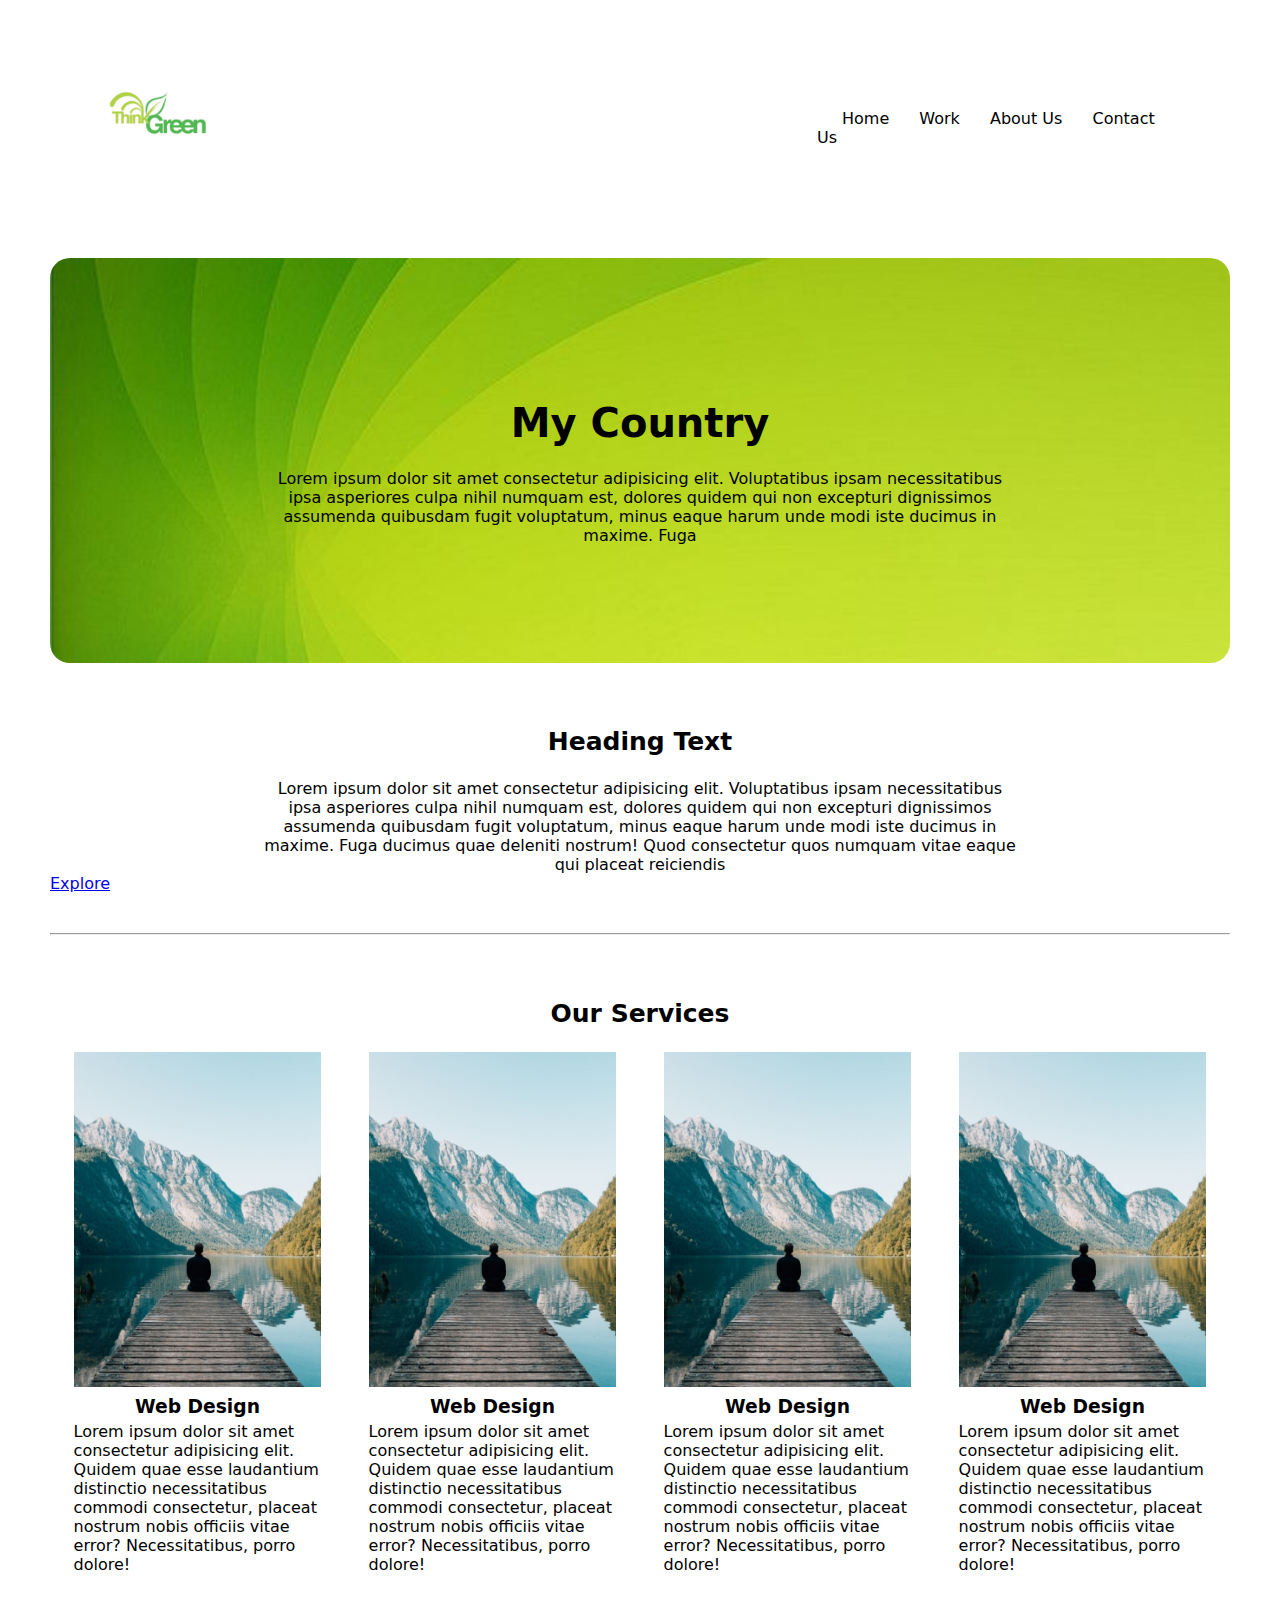
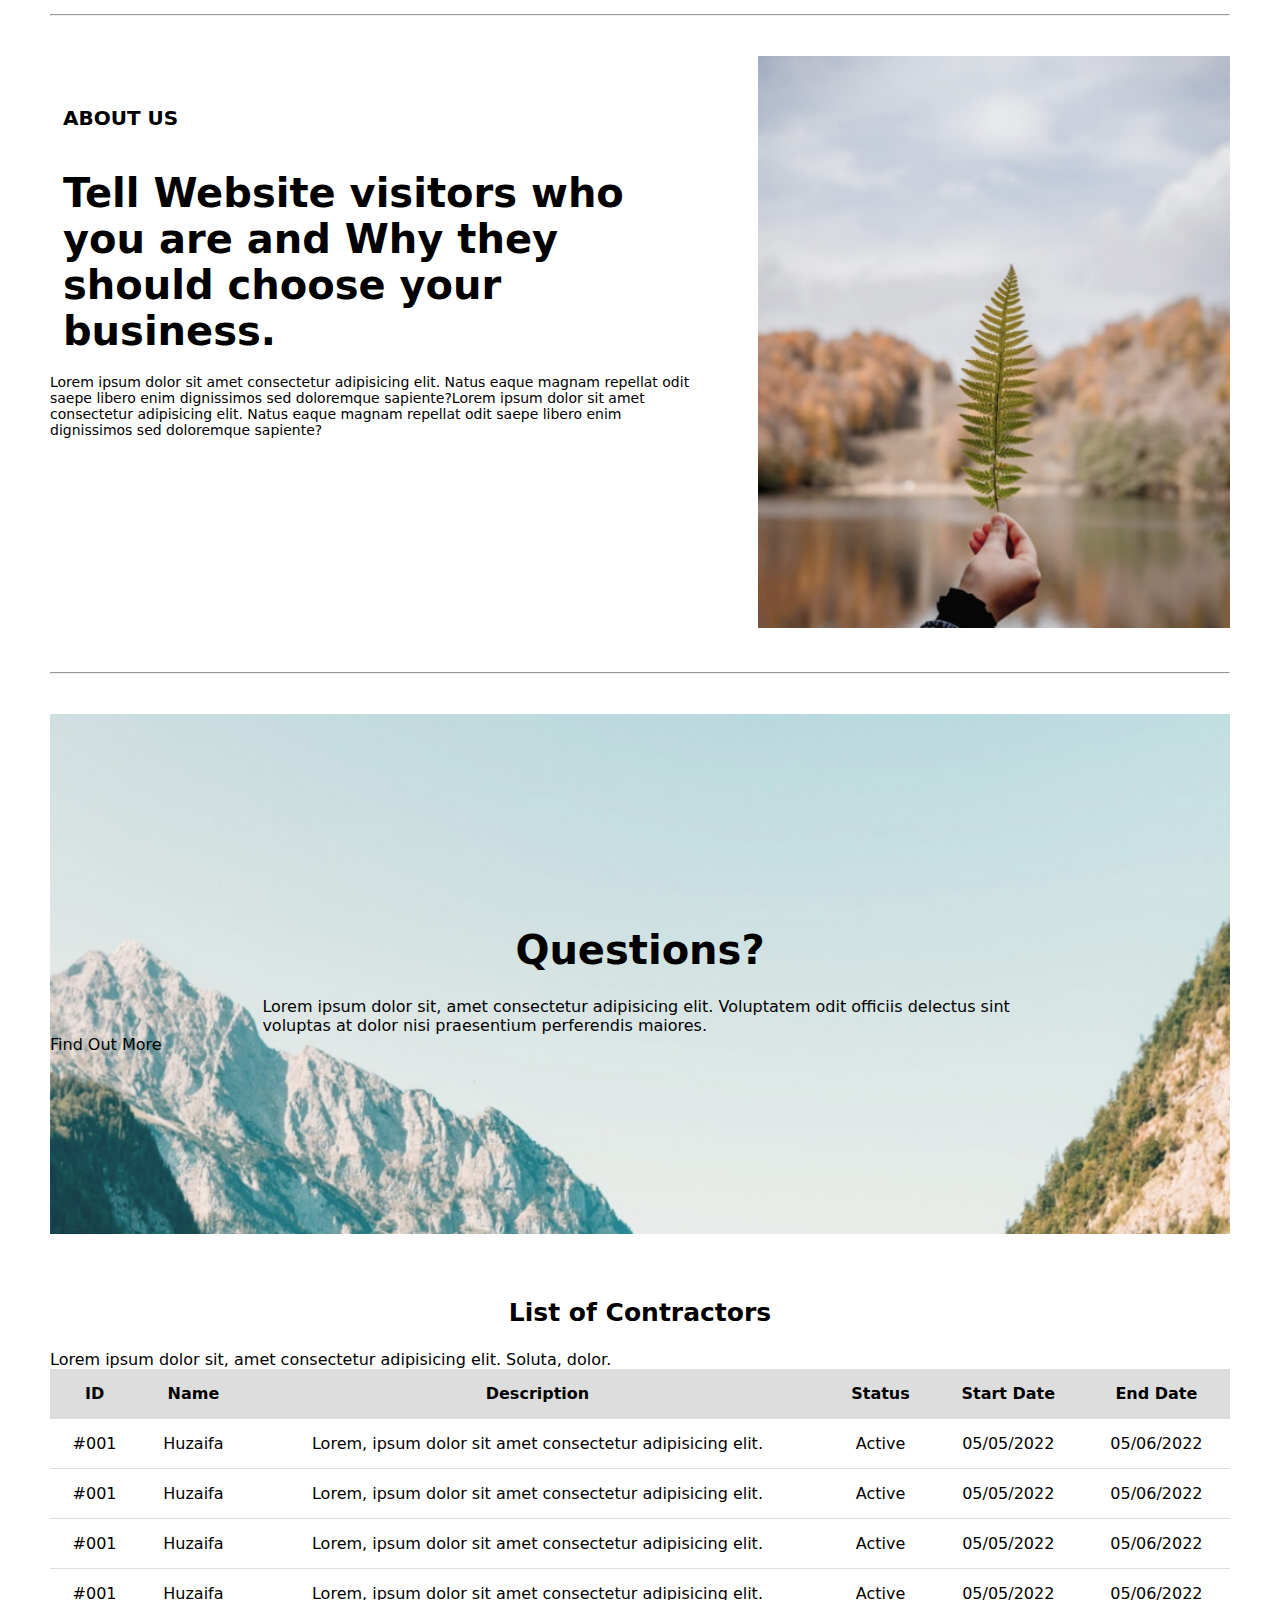
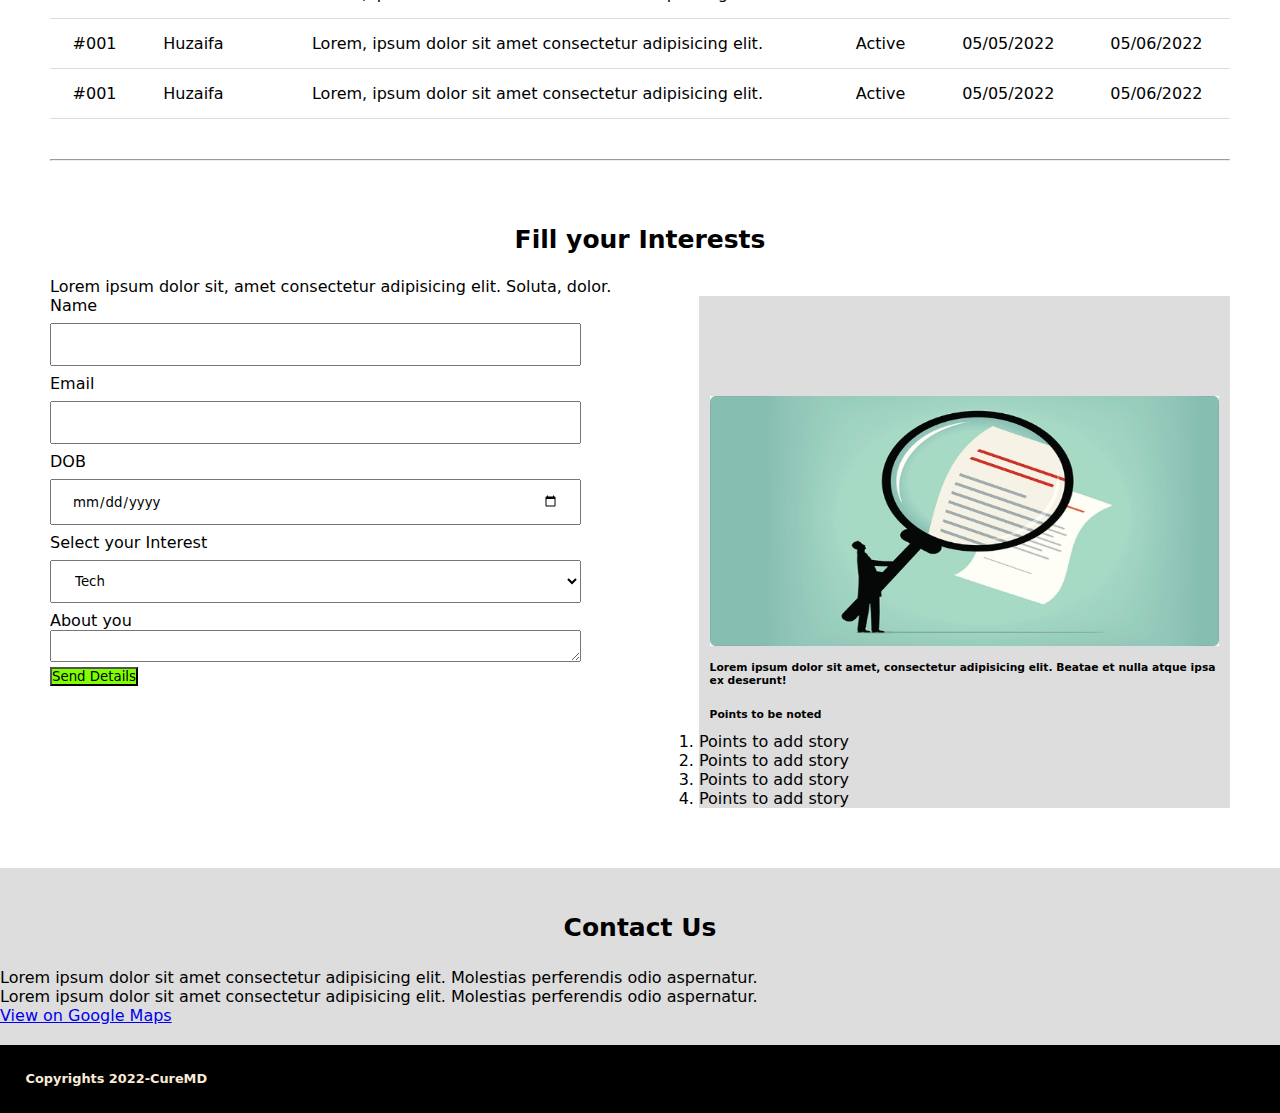
<file: Html/index.html>
<!DOCTYPE html>
<html lang="en">
  <head>
    <title>Title</title>
    <!-- Required meta tags -->
    <meta charset="utf-8" />
    <meta
      name="viewport"
      content="width=device-width, initial-scale=1, shrink-to-fit=no"
    />

    <!-- Bootstrap CSS -->
    <link rel="stylesheet" href="mystyle.css" />
  </head>
  <body>
    <section id="main">
     <!-- Header Section -->
    <header>
      <nav>
        <div class="logo margin">
          <img src="images/logo.png" alt="Logo is here" />
        </div>
        <div class="menu margin">
          <a>Home</a>
          <a>Work</a>
          <a>About Us</a>
          <a>Contact Us</a>
        </div>
        <div class="clear"></div>
      </nav>
    </header>

<!-- Header Picture Section -->

    <section>
      <div class="div">
        <h1>My Country</h1>
        <p class="p">
          Lorem ipsum dolor sit amet consectetur adipisicing elit. Voluptatibus
          ipsam necessitatibus ipsa asperiores culpa nihil numquam est, dolores
          quidem qui non excepturi dignissimos assumenda quibusdam fugit
          voluptatum, minus eaque harum unde modi iste ducimus in maxime. Fuga
        </p>
      </div>
      <div class="clear"></div>
    </section>

    <!-- Heading text Section -->

    <section>
      <div class="text-center">
        <h2>Heading Text</h2>
        <p class="p">
          Lorem ipsum dolor sit amet consectetur adipisicing elit. Voluptatibus
          ipsam necessitatibus ipsa asperiores culpa nihil numquam est, dolores
          quidem qui non excepturi dignissimos assumenda quibusdam fugit
          voluptatum, minus eaque harum unde modi iste ducimus in maxime. Fuga
          ducimus quae deleniti nostrum! Quod consectetur quos numquam vitae
          eaque qui placeat reiciendis 
        </p>
        <a href="#">Explore</a>
      </div>
      <div class="clear"></div>
    </section>
    <section>
      <hr />
    </section>

    <!-- Services Section -->

    <section>
      <h2>Our Services</h2>
      <div>
        <div class="imageFloat">
          <img src="images/service-1.jpg" alt="service image" />
          <h3>Web Design</h3>
          <p>
            Lorem ipsum dolor sit amet consectetur adipisicing elit. Quidem quae
            esse laudantium distinctio necessitatibus commodi consectetur,
            placeat nostrum nobis officiis vitae error? Necessitatibus, porro
            dolore!
          </p>
        </div>
        <div class="imageFloat">
          <img src="images/service-1.jpg" alt="service image" />
          <h3>Web Design</h3>
          <p>
            Lorem ipsum dolor sit amet consectetur adipisicing elit. Quidem quae
            esse laudantium distinctio necessitatibus commodi consectetur,
            placeat nostrum nobis officiis vitae error? Necessitatibus, porro
            dolore!
          </p>
        </div>
        <div class="imageFloat">
          <img src="images/service-1.jpg" alt="service image" />
          <h3>Web Design</h3>
          <p>
            Lorem ipsum dolor sit amet consectetur adipisicing elit. Quidem quae
            esse laudantium distinctio necessitatibus commodi consectetur,
            placeat nostrum nobis officiis vitae error? Necessitatibus, porro
            dolore!
          </p>
        </div>
        <div class="imageFloat">
          <img src="images/service-1.jpg" alt="service image" />
          <h3>Web Design</h3>
          <p>
            Lorem ipsum dolor sit amet consectetur adipisicing elit. Quidem quae
            esse laudantium distinctio necessitatibus commodi consectetur,
            placeat nostrum nobis officiis vitae error? Necessitatibus, porro
            dolore!
          </p>
        </div>
      </div>
      <div class="clear"></div>
    </section>
    <section>
      <hr />
    </section>

    <!-- About Us Section -->


    <section>
      <div>
        <div id="about-us-text">
          <h6>ABOUT US</h6>
          <h5>
            Tell Website visitors who you are and Why they should choose your
            business.
          </h5>
          <p>
            Lorem ipsum dolor sit amet consectetur adipisicing elit. Natus eaque
            magnam repellat odit saepe libero enim dignissimos sed doloremque
            sapiente?Lorem ipsum dolor sit amet consectetur adipisicing elit.
            Natus eaque magnam repellat odit saepe libero enim dignissimos sed
            doloremque sapiente?
          </p>
        </div>
        <div id="about-us-img">
          <img src="images/about-us.jpg" alt="about us image" />
        </div>

        <div class="clear"></div>
      </div>
    </section>
    <section>
      <hr />
    </section>

    <!-- Questions Section -->


    <section id="question">
      <div>
        <h1>Questions?</h1>
        <p class="p">
          Lorem ipsum dolor sit, amet consectetur adipisicing elit. Voluptatem
          odit officiis delectus sint voluptas at dolor nisi praesentium
          perferendis maiores.
        </p>
        <a>Find Out More</a>
      </div>
    </section>

    <!-- Table  Section -->

    <section id="table">
      <div>
        <h2>List of Contractors</h2>
        <p>
          Lorem ipsum dolor sit, amet consectetur adipisicing elit. Soluta,
          dolor.
        </p>
      </div>
      <div>
        <table>
          <thead>
            <tr>
              <th>ID</th>
              <th>Name</th>
              <th>Description</th>
              <th>Status</th>
              <th>Start Date</th>
              <th>End Date</th>
            </tr>
          </thead>
          <tbody>
            <tr>
              <td>#001</td>
              <td>Huzaifa</td>
              <td>Lorem, ipsum dolor sit amet consectetur adipisicing elit.</td>
              <td>Active</td>
              <td>05/05/2022</td>
              <td>05/06/2022</td>
            </tr>
            <tr>
              <td>#001</td>
              <td>Huzaifa</td>
              <td>Lorem, ipsum dolor sit amet consectetur adipisicing elit.</td>
              <td>Active</td>
              <td>05/05/2022</td>
              <td>05/06/2022</td>
            </tr>
            <tr>
              <td>#001</td>
              <td>Huzaifa</td>
              <td>Lorem, ipsum dolor sit amet consectetur adipisicing elit.</td>
              <td>Active</td>
              <td>05/05/2022</td>
              <td>05/06/2022</td>
            </tr>
            <tr>
              <td>#001</td>
              <td>Huzaifa</td>
              <td>Lorem, ipsum dolor sit amet consectetur adipisicing elit.</td>
              <td>Active</td>
              <td>05/05/2022</td>
              <td>05/06/2022</td>
            </tr>
            <tr>
              <td>#001</td>
              <td>Huzaifa</td>
              <td>Lorem, ipsum dolor sit amet consectetur adipisicing elit.</td>
              <td>Active</td>
              <td>05/05/2022</td>
              <td>05/06/2022</td>
            </tr>
            <tr>
              <td>#001</td>
              <td>Huzaifa</td>
              <td>Lorem, ipsum dolor sit amet consectetur adipisicing elit.</td>
              <td>Active</td>
              <td>05/05/2022</td>
              <td>05/06/2022</td>
            </tr>
          </tbody>
        </table>
      </div>
      <div class="clear"></div>
    </section>
    <section>
      <hr />
    </section>

    <!-- Interest Section -->

    <section>
      <div>
        <h2>Fill your Interests</h2>
        <p>
          Lorem ipsum dolor sit, amet consectetur adipisicing elit. Soluta,
          dolor.
        </p>
        <div id="formdiv">
          <form>
            <label for="name">Name</label>
            <input type="text" name="name" id="name" placeholder="" />
            <br />
            <label for="email">Email</label>
            <input type="email" name="email" id="email" placeholder="" />
            <br />
            <label for="dob">DOB</label>
            <input type="date" name="dob" id="dob" placeholder="" />
            <br />
            <label for="interest">Select your Interest</label>
            <br />
            <select name="interest" id="interest">
              <option>Tech</option>
              <option>Economy</option>
              <option>Business</option>
            </select>
            <br />
            <label>About you</label>
            <br />
            <textarea></textarea>
            <br />
            <button type="submit">Send Details</button>
          </form>
        </div>
        <div id="searchdiv">
          <img src="images/contactus.jpg" />
          <h6>
            Lorem ipsum dolor sit amet, consectetur adipisicing elit. Beatae et
            nulla atque ipsa ex deserunt!
          </h6>
          <h6>Points to be noted</h6>
          <ol>
            <li>Points to add story</li>
            <li>Points to add story</li>
            <li>Points to add story</li>
            <li>Points to add story</li>
          </ol>
        </div>
      </div>
      <div class="clear"></div>
    </section>
  </section>
    <!-- Contact Us Section -->


    <section id="contact-us">
      <div>
        <h2>Contact Us</h2>
        <p>
          Lorem ipsum dolor sit amet consectetur adipisicing elit. Molestias
          perferendis odio aspernatur.
        </p>
        <p>
          Lorem ipsum dolor sit amet consectetur adipisicing elit. Molestias
          perferendis odio aspernatur.
        </p>
        <a href="https://maps.google.com/">View on Google Maps</a>
      </div>
      <div class="clear"></div>
    </section>
    <div class="clear"></div>

    <!--  Footer -->


    <footer id="footer">
      <h6>Copyrights 2022-CureMD</h6>
    </footer>
  </body>
</html>
</file>
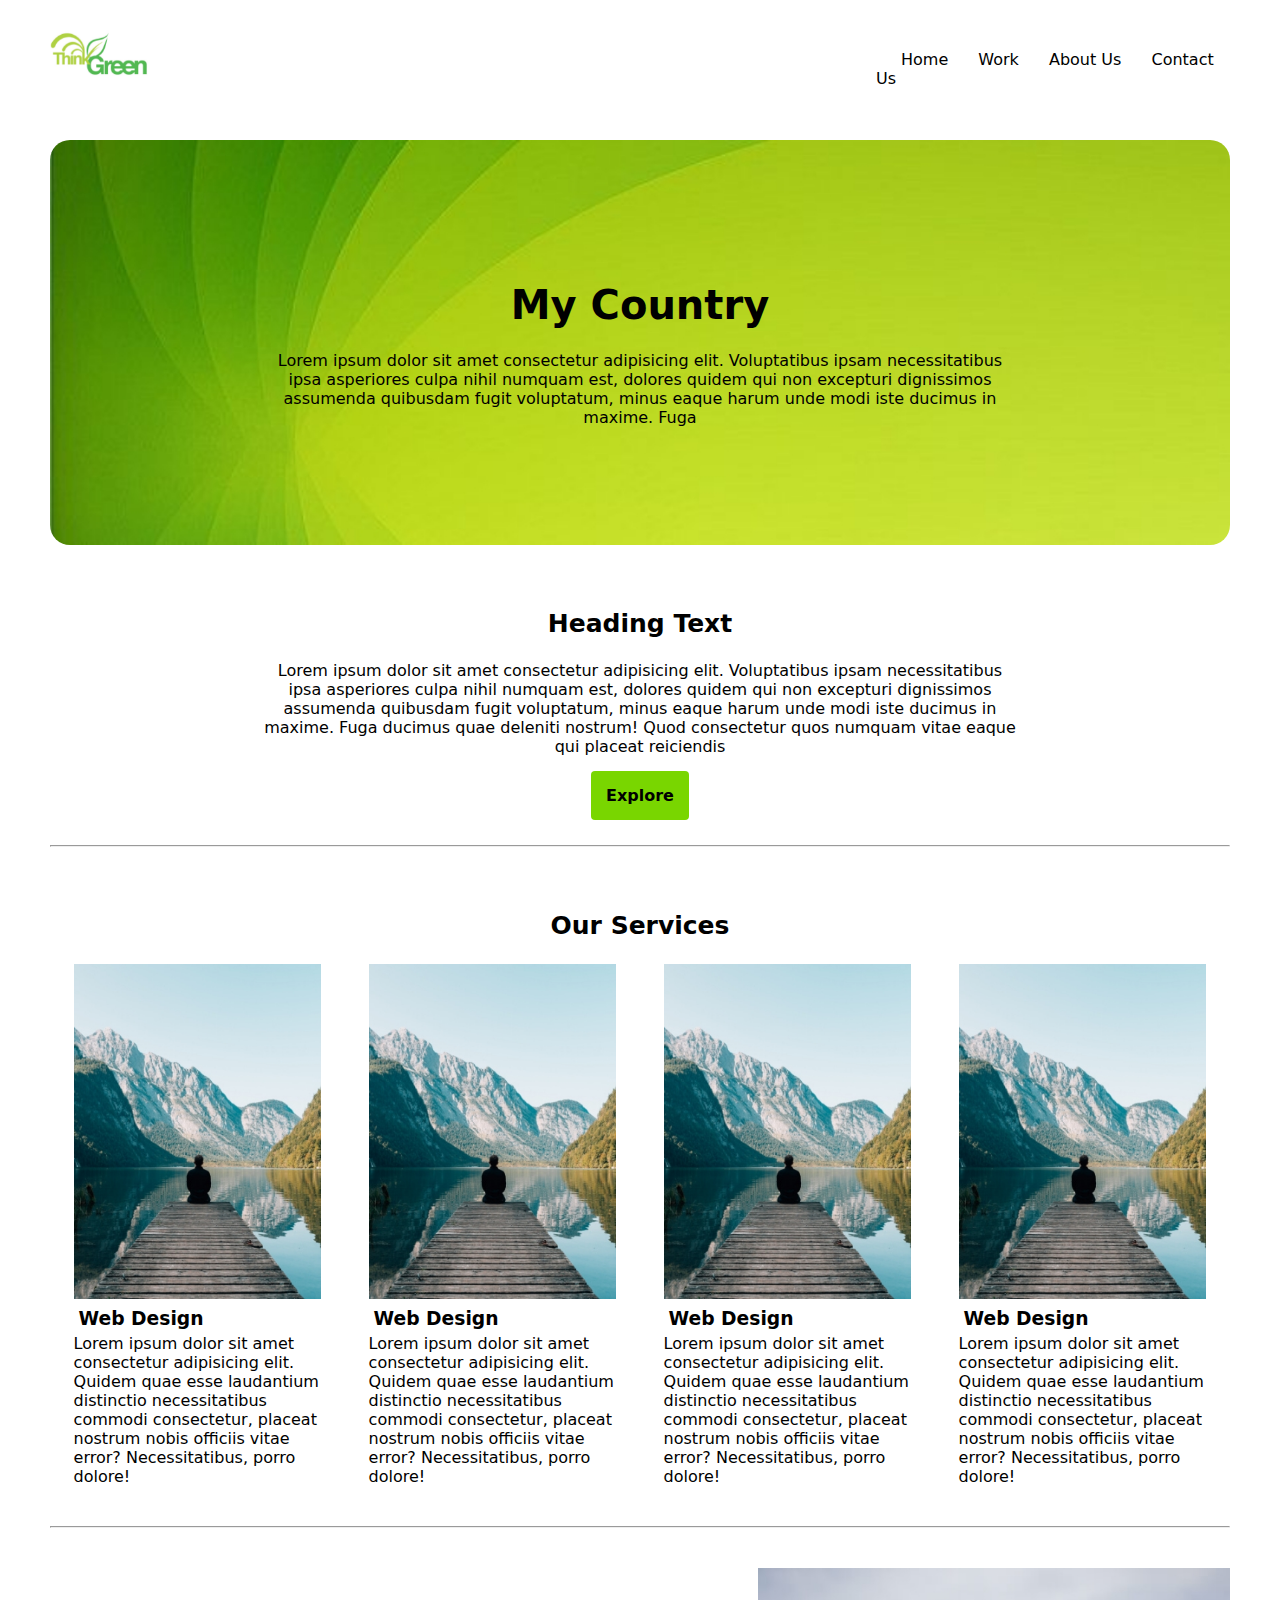
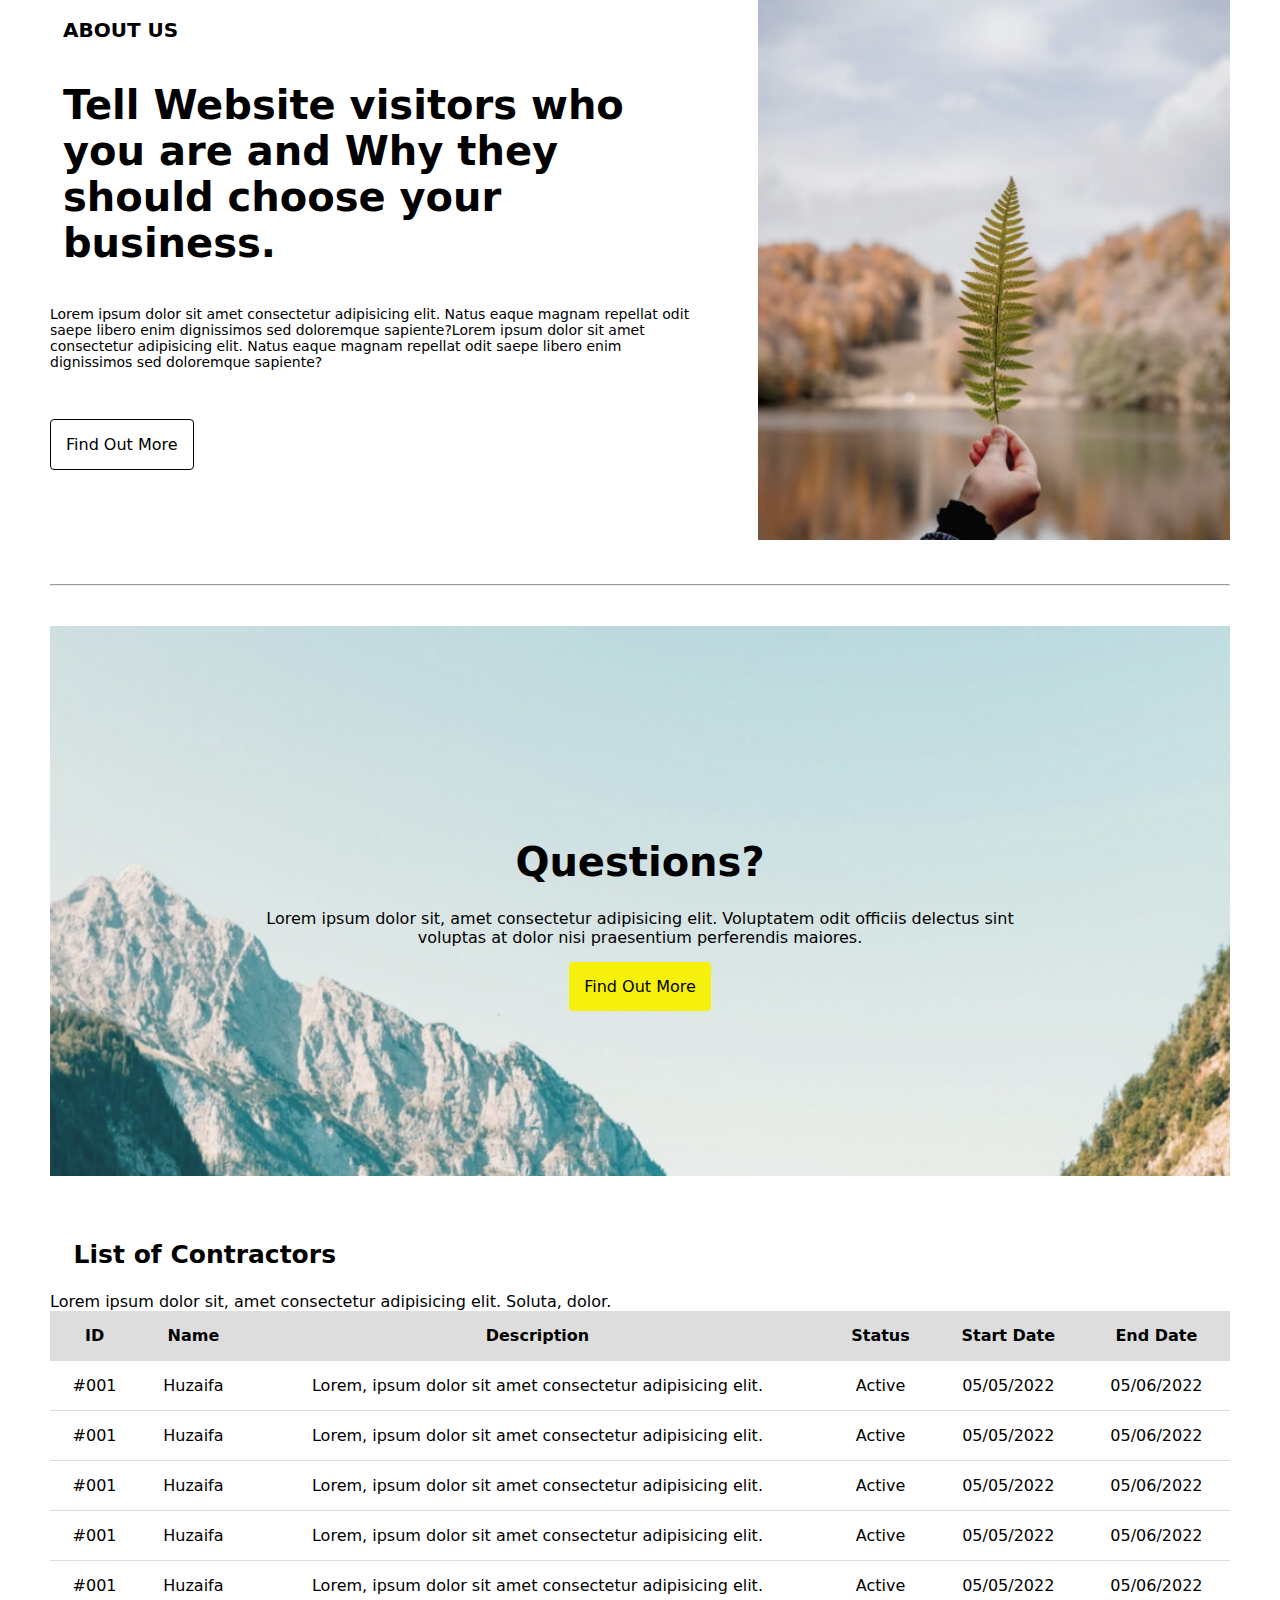
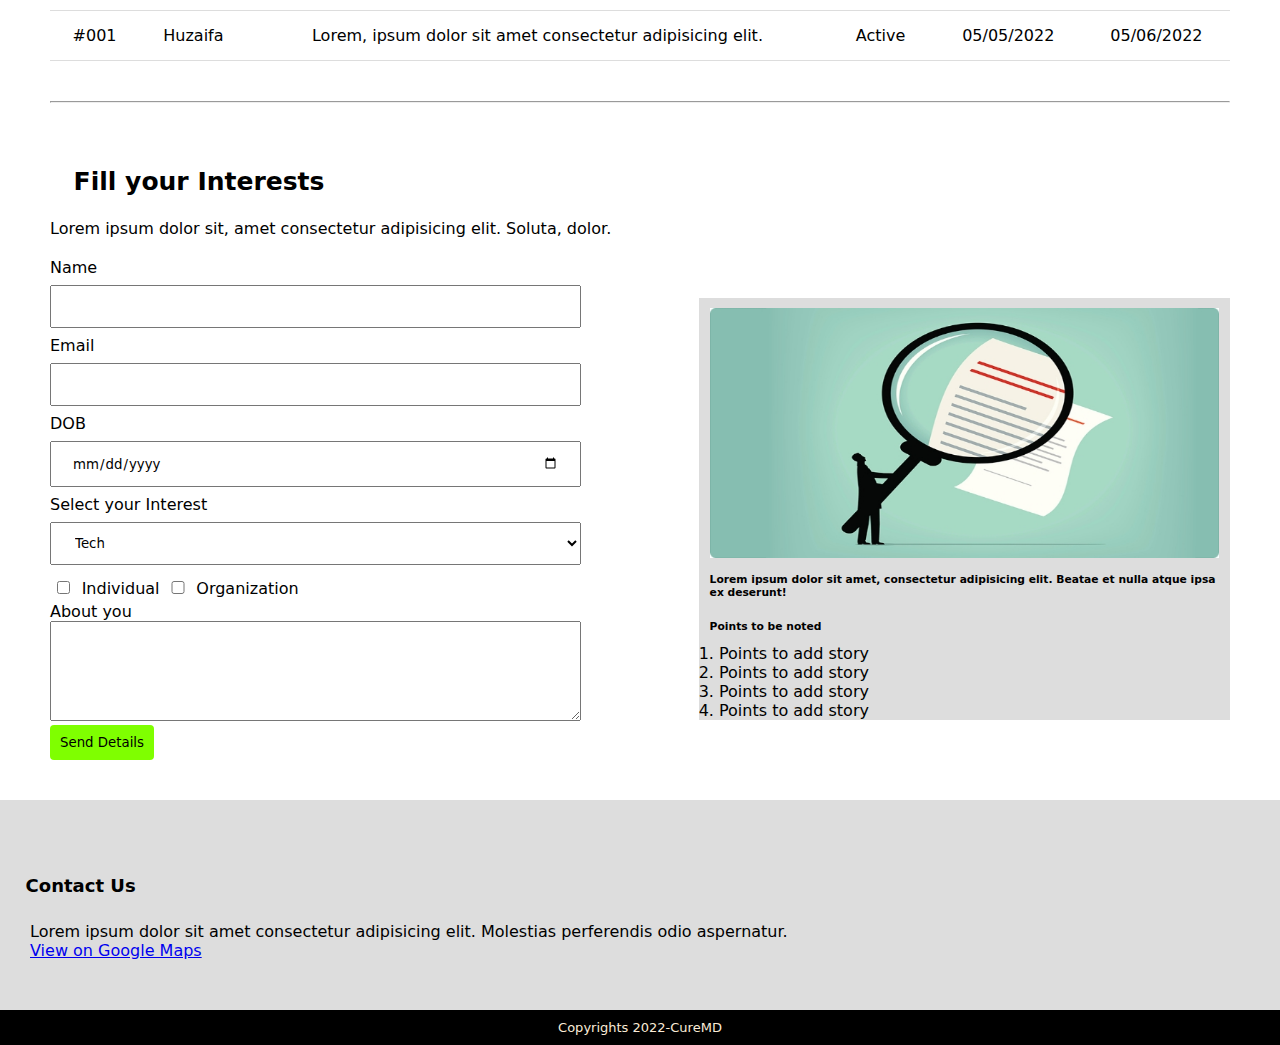
<file: Html/Html/index.html>
<!DOCTYPE html>
<html lang="en">
  <head>
    <title>Title</title>
    <!-- Required meta tags -->
    <meta charset="utf-8" />
    <meta
      name="viewport"
      content="width=device-width, initial-scale=1, shrink-to-fit=no"
    />

    <!-- Bootstrap CSS -->
    <link rel="stylesheet" href="mystyle.css" />
  </head>
  <body>
    <section id="main">
      <!-- Header Section -->
      <header>
        <nav>
          <div class="logo">
            <img src="images/logo.png" alt="Logo is here" />
          </div>
          <div class="menu margin">
            <a>Home</a>
            <a>Work</a>
            <a>About Us</a>
            <a>Contact Us</a>
          </div>
          <div class="clear"></div>
        </nav>
      </header>

      <!-- Header Picture Section -->

      <section>
        <div class="div">
          <h1>My Country</h1>
          <p class="p">
            Lorem ipsum dolor sit amet consectetur adipisicing elit.
            Voluptatibus ipsam necessitatibus ipsa asperiores culpa nihil
            numquam est, dolores quidem qui non excepturi dignissimos assumenda
            quibusdam fugit voluptatum, minus eaque harum unde modi iste ducimus
            in maxime. Fuga
          </p>
        </div>
        <div class="clear"></div>
      </section>

      <!-- Heading text Section -->

      <section>
        <div class="text">
          <h2>Heading Text</h2>
          <p class="p">
            Lorem ipsum dolor sit amet consectetur adipisicing elit.
            Voluptatibus ipsam necessitatibus ipsa asperiores culpa nihil
            numquam est, dolores quidem qui non excepturi dignissimos assumenda
            quibusdam fugit voluptatum, minus eaque harum unde modi iste ducimus
            in maxime. Fuga ducimus quae deleniti nostrum! Quod consectetur quos
            numquam vitae eaque qui placeat reiciendis
          </p>
          <a href="#">Explore</a>
        </div>
        <div class="clear"></div>
      </section>
      <section>
        <hr />
      </section>

      <!-- Services Section -->

      <section>
        <h2 class="text">Our Services</h2>
        <div>
          <div class="imageFloat">
            <img src="images/service-1.jpg" alt="service image" />
            <h3>Web Design</h3>
            <p>
              Lorem ipsum dolor sit amet consectetur adipisicing elit. Quidem
              quae esse laudantium distinctio necessitatibus commodi
              consectetur, placeat nostrum nobis officiis vitae error?
              Necessitatibus, porro dolore!
            </p>
          </div>
          <div class="imageFloat">
            <img src="images/service-1.jpg" alt="service image" />
            <h3>Web Design</h3>
            <p>
              Lorem ipsum dolor sit amet consectetur adipisicing elit. Quidem
              quae esse laudantium distinctio necessitatibus commodi
              consectetur, placeat nostrum nobis officiis vitae error?
              Necessitatibus, porro dolore!
            </p>
          </div>
          <div class="imageFloat">
            <img src="images/service-1.jpg" alt="service image" />
            <h3>Web Design</h3>
            <p>
              Lorem ipsum dolor sit amet consectetur adipisicing elit. Quidem
              quae esse laudantium distinctio necessitatibus commodi
              consectetur, placeat nostrum nobis officiis vitae error?
              Necessitatibus, porro dolore!
            </p>
          </div>
          <div class="imageFloat">
            <img src="images/service-1.jpg" alt="service image" />
            <h3>Web Design</h3>
            <p>
              Lorem ipsum dolor sit amet consectetur adipisicing elit. Quidem
              quae esse laudantium distinctio necessitatibus commodi
              consectetur, placeat nostrum nobis officiis vitae error?
              Necessitatibus, porro dolore!
            </p>
          </div>
        </div>
        <div class="clear"></div>
      </section>
      <section>
        <hr />
      </section>

      <!-- About Us Section -->

      <section>
        <div>
          <div id="about-us-text">
            <h6>ABOUT US</h6>
            <h5>
              Tell Website visitors who you are and Why they should choose your
              business.
            </h5>
            <p>
              Lorem ipsum dolor sit amet consectetur adipisicing elit. Natus
              eaque magnam repellat odit saepe libero enim dignissimos sed
              doloremque sapiente?Lorem ipsum dolor sit amet consectetur
              adipisicing elit. Natus eaque magnam repellat odit saepe libero
              enim dignissimos sed doloremque sapiente?
            </p>
            <a href="#">Find Out More</a>
          </div>
          <div id="about-us-img">
            <img src="images/about-us.jpg" alt="about us image" />
          </div>

          <div class="clear"></div>
        </div>
      </section>
      <section>
        <hr />
      </section>

      <!-- Questions Section -->

      <section id="question">
        <div>
          <h1>Questions?</h1>
          <p class="p">
            Lorem ipsum dolor sit, amet consectetur adipisicing elit. Voluptatem
            odit officiis delectus sint voluptas at dolor nisi praesentium
            perferendis maiores.
          </p>
          <a>Find Out More</a>
        </div>
      </section>

      <!-- Table  Section -->

      <section id="table">
        <div>
          <h2>List of Contractors</h2>
          <p>
            Lorem ipsum dolor sit, amet consectetur adipisicing elit. Soluta,
            dolor.
          </p>
        </div>
        <div>
          <table>
            <thead>
              <tr>
                <th>ID</th>
                <th>Name</th>
                <th>Description</th>
                <th>Status</th>
                <th>Start Date</th>
                <th>End Date</th>
              </tr>
            </thead>
            <tbody>
              <tr>
                <td>#001</td>
                <td>Huzaifa</td>
                <td>
                  Lorem, ipsum dolor sit amet consectetur adipisicing elit.
                </td>
                <td>Active</td>
                <td>05/05/2022</td>
                <td>05/06/2022</td>
              </tr>
              <tr>
                <td>#001</td>
                <td>Huzaifa</td>
                <td>
                  Lorem, ipsum dolor sit amet consectetur adipisicing elit.
                </td>
                <td>Active</td>
                <td>05/05/2022</td>
                <td>05/06/2022</td>
              </tr>
              <tr>
                <td>#001</td>
                <td>Huzaifa</td>
                <td>
                  Lorem, ipsum dolor sit amet consectetur adipisicing elit.
                </td>
                <td>Active</td>
                <td>05/05/2022</td>
                <td>05/06/2022</td>
              </tr>
              <tr>
                <td>#001</td>
                <td>Huzaifa</td>
                <td>
                  Lorem, ipsum dolor sit amet consectetur adipisicing elit.
                </td>
                <td>Active</td>
                <td>05/05/2022</td>
                <td>05/06/2022</td>
              </tr>
              <tr>
                <td>#001</td>
                <td>Huzaifa</td>
                <td>
                  Lorem, ipsum dolor sit amet consectetur adipisicing elit.
                </td>
                <td>Active</td>
                <td>05/05/2022</td>
                <td>05/06/2022</td>
              </tr>
              <tr>
                <td>#001</td>
                <td>Huzaifa</td>
                <td>
                  Lorem, ipsum dolor sit amet consectetur adipisicing elit.
                </td>
                <td>Active</td>
                <td>05/05/2022</td>
                <td>05/06/2022</td>
              </tr>
            </tbody>
          </table>
        </div>
        <div class="clear"></div>
      </section>
      <section>
        <hr />
      </section>

      <!-- Interest Section -->

      <section>
        <div>
          <div class="mainFormDiv">
            <h2>Fill your Interests</h2>
            <p>
              Lorem ipsum dolor sit, amet consectetur adipisicing elit. Soluta,
              dolor.
            </p>
          </div>
          <div id="formdiv">
            <form>
              <label for="name">Name</label>
              <input type="text" name="name" id="name" placeholder="" />
              <br />
              <label for="email">Email</label>
              <input type="email" name="email" id="email" placeholder="" />
              <br />
              <label for="dob">DOB</label>
              <input type="date" name="dob" id="dob" placeholder="" />
              <br />
              <label for="interest">Select your Interest</label>
              <br />
              <select name="interest" id="interest">
                <option>Tech</option>
                <option>Economy</option>
                <option>Business</option>
              </select>
              <br />

              <input type="checkbox" id="individual" name="individual" />
              <label id="label1" for="individual">Individual</label>
              <input type="checkbox" id="organization" name="organization" />
              <label id="label2" for="organization">Organization</label>

              <br />
              <label>About you</label>
              <br />
              <textarea></textarea>
              <br />
              <button type="submit">Send Details</button>
            </form>
          </div>
          <div id="searchdiv">
            <img src="images/contactus.jpg" />
            <h6>
              Lorem ipsum dolor sit amet, consectetur adipisicing elit. Beatae
              et nulla atque ipsa ex deserunt!
            </h6>
            <h6>Points to be noted</h6>
            <ol>
              <li>Points to add story</li>
              <li>Points to add story</li>
              <li>Points to add story</li>
              <li>Points to add story</li>
            </ol>
          </div>
        </div>
        <div class="clear"></div>
      </section>
    </section>
    <!-- Contact Us Section -->

    <section id="contact-us">
      <div>
        <h3>Contact Us</h3>
        <p>
          Lorem ipsum dolor sit amet consectetur adipisicing elit. Molestias
          perferendis odio aspernatur.
        </p>
        <a href="https://maps.google.com/">View on Google Maps</a>
      </div>
      <div class="clear"></div>
    </section>
    <div class="clear"></div>

    <!--  Footer -->

    <footer id="footer">
      <p>Copyrights 2022-CureMD</p>
      <p></p>
    </footer>
  </body>
</html>
</file>
<file: Html/mystyle.css>
*{
    box-sizing: border-box;
    padding: 0px;
    margin: 0px;
    font-family: system-ui, -apple-system, BlinkMacSystemFont, 'Segoe UI', Roboto, Oxygen, Ubuntu, Cantarell, 'Open Sans', 'Helvetica Neue', sans-serif;
}
img{
    max-width: 100%;
}
.clear{
    clear: both;
}

                    /* Main Section */

#main{
    padding-left: 50px;
    padding-right: 50px;
}

header .logo{
    width: 100px;
    height: 100px;
    float: left;
}

header .menu{
    width: 30%;
    float: right;
    margin-left: 200px;
    padding-top: 30px;
}
header .menu a{
    background-color:white;
    text-decoration: none;
    padding-left: 25px;
}
header .menu a:hover{
    border: 5px;
    border-color: black;
    border-radius: 1px;
}
section .div{
    padding: 10% 0;
    background-image:url(images/banner.jpg);
    background-size: cover;
    border-radius: 20px;
    text-align: center;
}

section .p{
    padding: 0 18%;
}

.padding p,h1,h2,h3,h4,h5,h6{
    padding: 2%;
}
.margin{
    margin: 5%;
}
.text-center p,h1,h2,h3,h4,h5,h6{
    text-align: center;
}

h2{
    font-size: 25px ;
    font-weight: bold;
}
h1{
    font-size: 40px;
    font-weight: bold;
}
section{
    padding-top: 20px;
    padding-bottom: 20px;
}
.imageFloat{
    width: 25%;
    float: left;
    padding-left: 2%;
    padding-right: 2%;
}


                        /* About US Section */


#about-us-img{
    width: 40%;
    float: right;
}
#about-us-text{
    width: 55%;
    float: left;
}
#about-us-text p,h6,h5{
    text-align: left;
}
#about-us-text p{
    padding-top: 20px;
    padding-bottom: 20px;
    font-size: 14px;
    text-align: left;
    padding: 0px;
}
#about-us-text h6{
    padding-top: 50px;
    padding-bottom: 20px;
    font-size: 20px;
}
#about-us-text h5{
    padding-top: 20px;
    padding-bottom: 20px;
    font-size: 40px;
}
#question div{
    background-image:url(images/qurestions-banner.jpg);
    background-size: cover;
    padding-top: 190px;
    padding-bottom: 180px;
}

                        /* section table */

table{
    width: 100%;
    border-collapse: collapse;
}
table th{
    background-color: #ddd;
} 
th, td {
    padding: 15px;
    text-align: center;
    border-bottom: 1px solid #ddd;
}
#formdiv{
    width: 45%;
    float: left;
}
#searchdiv{
    text-align: left;
    width: 45%;
    float: right;
    background-color: #ddd;
    padding-top: 100px;
}
#searchdiv img{
    width: 100%;
    padding-left: 2%;
    padding-right: 2%;
    border-radius: 5px;
}
input {
    width: 100%;
    padding: 12px 20px;
    margin: 8px 0;
    box-sizing: border-box;
}
label{
    width: 100%;
    float: left;
}
#searchdiv div{
    text-align: left;
}
form button{
    background-color:chartreuse;
}
textarea{
    width: 100%;
}
select{
    width: 100%;
    padding: 12px 20px;
    margin: 8px 0;
    box-sizing: border-box;
}
#contact-us{
    margin-top: 20px;
    background-color: #ddd;
    float: left;
    width: 100%;
}
#contact-us a{
    background-color:inherit;

}

                   /* Footer */                     


#footer{
    background-color: black;
    width: 100%;
    color: antiquewhite;
    text-align: center;
    font-size: larger;
    padding-top: 1px;
    padding-bottom: 1px;
}
</file>
<file: Html/Html/mystyle.css>
*{
    box-sizing: border-box;
    padding: 0px;
    margin: 0px;
    font-family: system-ui, -apple-system, BlinkMacSystemFont, 'Segoe UI', Roboto, Oxygen, Ubuntu, Cantarell, 'Open Sans', 'Helvetica Neue', sans-serif;
}
img{
    max-width: 100%;
}
.clear{
    clear: both;
}

                    /* Main Section */

#main{
    padding-left: 50px;
    padding-right: 50px;
}

header .logo{
    width: 100px;
    height: 100px;
    float: left;
}

header .menu{
    width: 30%;
    float: right;
    margin-left: 200px;
    padding-top: 30px;
}
header .menu a{
    background-color:white;
    text-decoration: none;
    padding-left: 25px;
}
section .div{
    padding: 10% 0;
    background-image:url(images/banner.jpg);
    background-size: cover;
    border-radius: 20px;
    text-align: center;
}

section .p{
    padding: 0 18%;
}

.padding p,h1,h2,h3,h4,h5,h6{
    padding: 2%;
}
.text {
    text-align: center;
}
.text p{
    padding-bottom: 30px;
}
.text a{
    background-color:rgb(121, 214, 0);
    border: none;
    font-weight: bold;
    border-radius: 4px;
    padding: 15px;
    text-decoration: none;
    color: black;
}
h2{
    font-size: 25px ;
    font-weight: bold;
}
h1{
    font-size: 40px;
    font-weight: bold;
}
section{
    padding-top: 20px;
    padding-bottom: 20px;
}
.imageFloat{
    width: 25%;
    float: left;
    padding-left: 2%;
    padding-right: 2%;
}


                        /* About US Section */


#about-us-img{
    width: 40%;
    float: right;
}
#about-us-text{
    width: 55%;
    float: left;
}
#about-us-text p,h6,h5{
    text-align: left;
}
#about-us-text p{
    padding-top: 20px;
    padding-bottom: 20px;
    font-size: 14px;
    text-align: left;
    padding-bottom: 10%;
}
#about-us-text h6{
    padding-top: 50px;
    padding-bottom: 20px;
    font-size: 20px;
}
#about-us-text h5{
    padding-top: 20px;
    padding-bottom: 20px;
    font-size: 40px;
}
#about-us-text a{
    background-color:white;
    color: black;
    border: 1px solid black;
    border-radius: 4px;
    padding: 15px;
    text-decoration: none;
}
#question div{
    background-image:url(images/qurestions-banner.jpg);
    background-size: cover;
    padding-top: 190px;
    padding-bottom: 180px;
    text-align: center;
}
#question a{
    background-color:rgb(245, 241, 10);
    border: none;
    border-radius: 4px;
    padding: 15px;
}
#question p{
    padding-bottom: 30px;
}

                        /* section table */

table{
    width: 100%;
    border-collapse: collapse;
}
table th{
    background-color: #ddd;
} 
th, td {
    padding: 15px;
    text-align: center;
    border-bottom: 1px solid #ddd;
}

                /* Form Section */

#formdiv{
    width: 45%;
    float: left;
}
input {
    width: 100%;
    padding: 12px 20px;
    margin: 8px 0;
    box-sizing: border-box;
}
label{
    width: 100%;
    float: left;
}
#individual{
    text-align: left;
    width: 5%;
}
#label1{
    width: auto;
    float: none;
}
#label2{
    width: auto;
    float: none;
}
#organization{
    text-align: left;
    width: 5%;
}
form button{
    background-color:chartreuse;
    border: none;
    border-radius: 4px;
    padding: 10px;
}
textarea{
    width: 100%;
    height: 100px;
}
select{
    width: 100%;
    padding: 12px 20px;
    margin: 8px 0;
    box-sizing: border-box;
}
.mainFormDiv p{
    padding-bottom: 20px;
}

                        /* Search Section */

#searchdiv{
    text-align: left;
    width: 45%;
    float: right;
    background-color: #ddd;
    padding-top: 10px;
    margin-top: 40px;
}
#searchdiv img{
    width: 100%;
    padding-left: 2%;
    padding-right: 2%;
    border-radius: 10px;
}
#searchdiv div{
    text-align: left;
}
#searchdiv ol{
    text-align: left;
    padding-left: 20px;
}



                        /* Contact Us Section */

#contact-us {
    padding: 50px 0px;
    background-color: #ddd;
    float: left;
    width: 100%;
    text-align: left;
}
#contact-us h3{
    font-size: large;
    text-align: left;
}
#contact-us a{
    background-color:inherit;
    padding-left: 30px;
}
#contact-us p{
    text-align: left;
    padding-left: 30px;
}

                   /* Footer */                     


#footer{
    background-color: black;
    width: 100%;
    color: antiquewhite;
    text-align:center;
    font-size: small;
    padding-bottom: 10px;
    padding-top: 10px;
}
</file>
